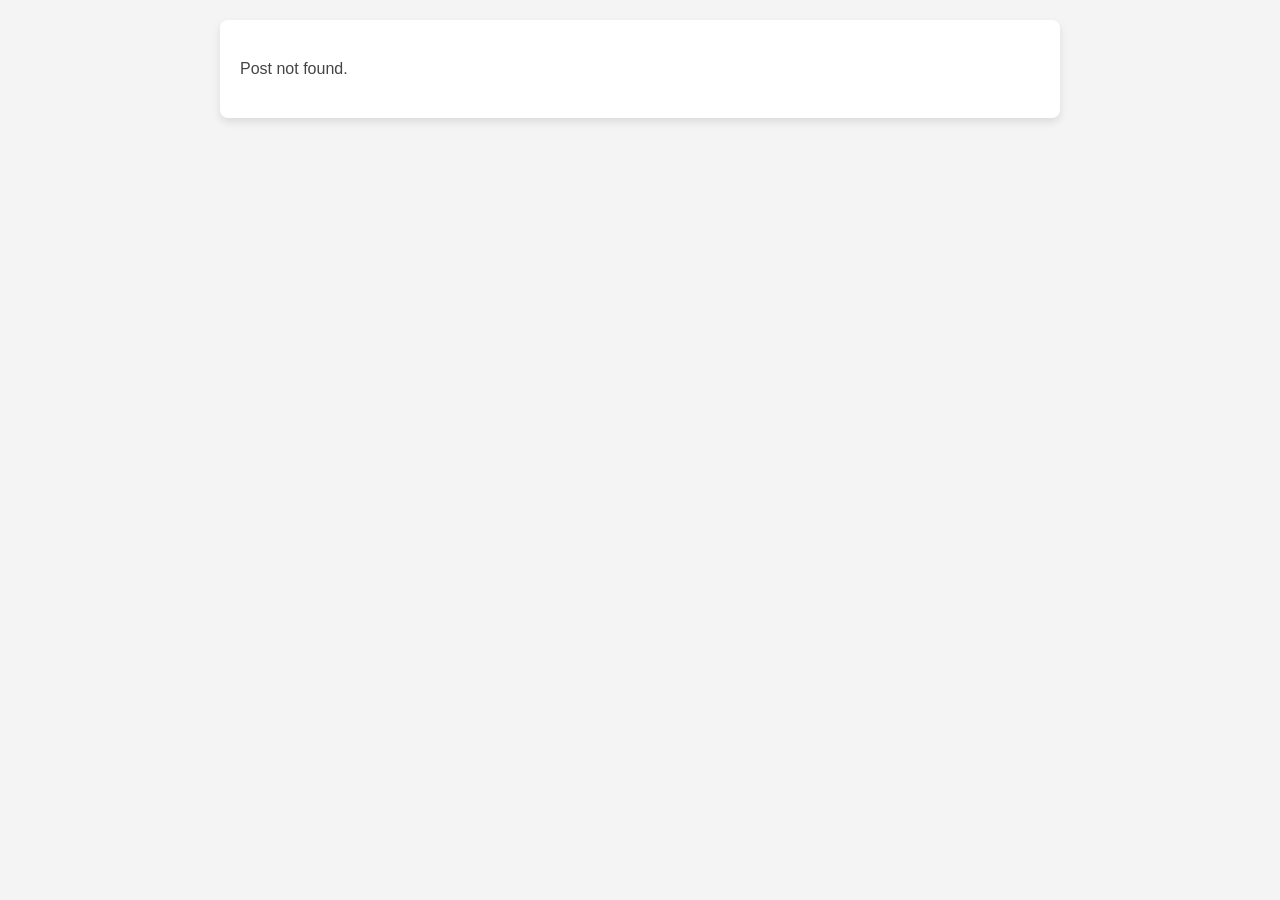
<file: post.html>
<!DOCTYPE html>
<html lang="en">
  <head>
    <meta charset="UTF-8" />
    <meta name="viewport" content="width=device-width, initial-scale=1.0" />
    <title>Blog Post</title>
    <style>
      body {
        font-family: Arial, sans-serif;
        background: #f4f4f4;
        margin: 0;
        padding: 0;
      }
      .post-container {
        max-width: 800px;
        margin: 20px auto;
        background: white;
        padding: 20px;
        border-radius: 8px;
        box-shadow: 0 4px 8px rgba(0, 0, 0, 0.1);
      }
      img {
        width: 100%;
        border-radius: 8px;
      }
      h1 {
        margin-top: 15px;
      }
      p {
        color: #444;
        line-height: 1.6;
      }
      a {
        display: inline-block;
        margin-top: 15px;
        color: #0d47a1;
        font-weight: bold;
        text-decoration: none;
      }
    </style>
  </head>
  <body>
    <div class="post-container">
      <img id="postImage" src="" alt="Post Image" />
      <h1 id="postTitle"></h1>
      <p id="postFull"></p>
      <a href="blog.html">← Back to Blog</a>
    </div>

    <script>
      const blog = JSON.parse(localStorage.getItem("selectedBlog"));
      if (blog) {
        document.getElementById("postImage").src = blog.image;
        document.getElementById("postTitle").textContent = blog.title;
        document.getElementById("postFull").textContent = blog.full;
      } else {
        document.querySelector(".post-container").innerHTML =
          "<p>Post not found.</p>";
      }
    </script>
  </body>
</html>
</file>
